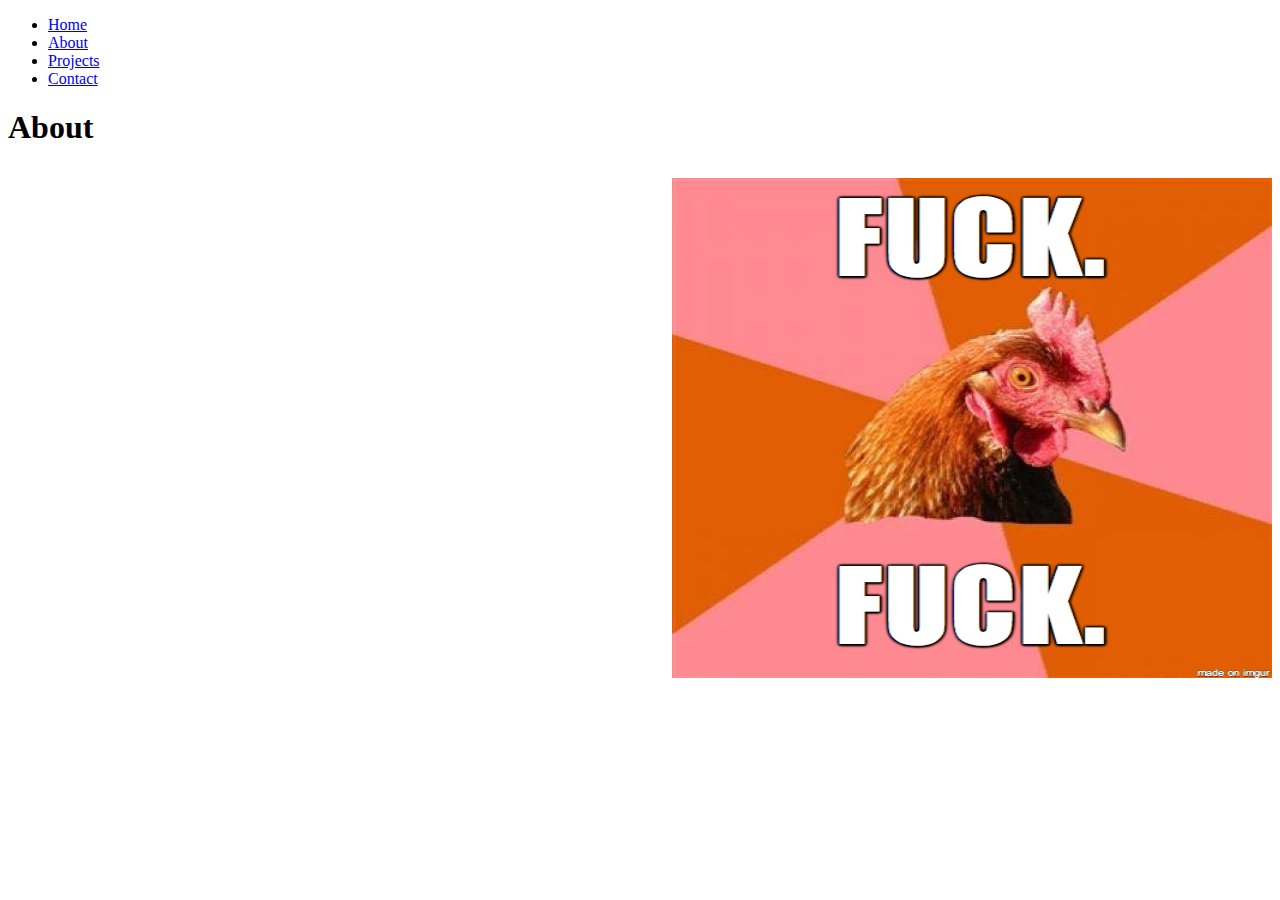
<file: html_css/my_portfolio/about.html>
<!DOCTYPE html>
<html lang="en">
    <head>
        <meta charset="UTF-8">
        <title></title>
    </head>
    <body>
    	<nav>
    		<ul>
    			<li><a href="home.html">Home</a></li>
    			<li><a href="about.html">About</a></li>
    			<li><a href="Projects.html">Projects</a></li>
    			<li><a href="Contact.html">Contact</a></li>
    		</ui>
    	</nav>
    	<h1>About<h1>
    		<p><img src="images/rooster.png" height= "500" width="600" alt="My Favorite Meme" title-"the best meme ever"  align="right"/> </p>
    </body>
</html>
</file>
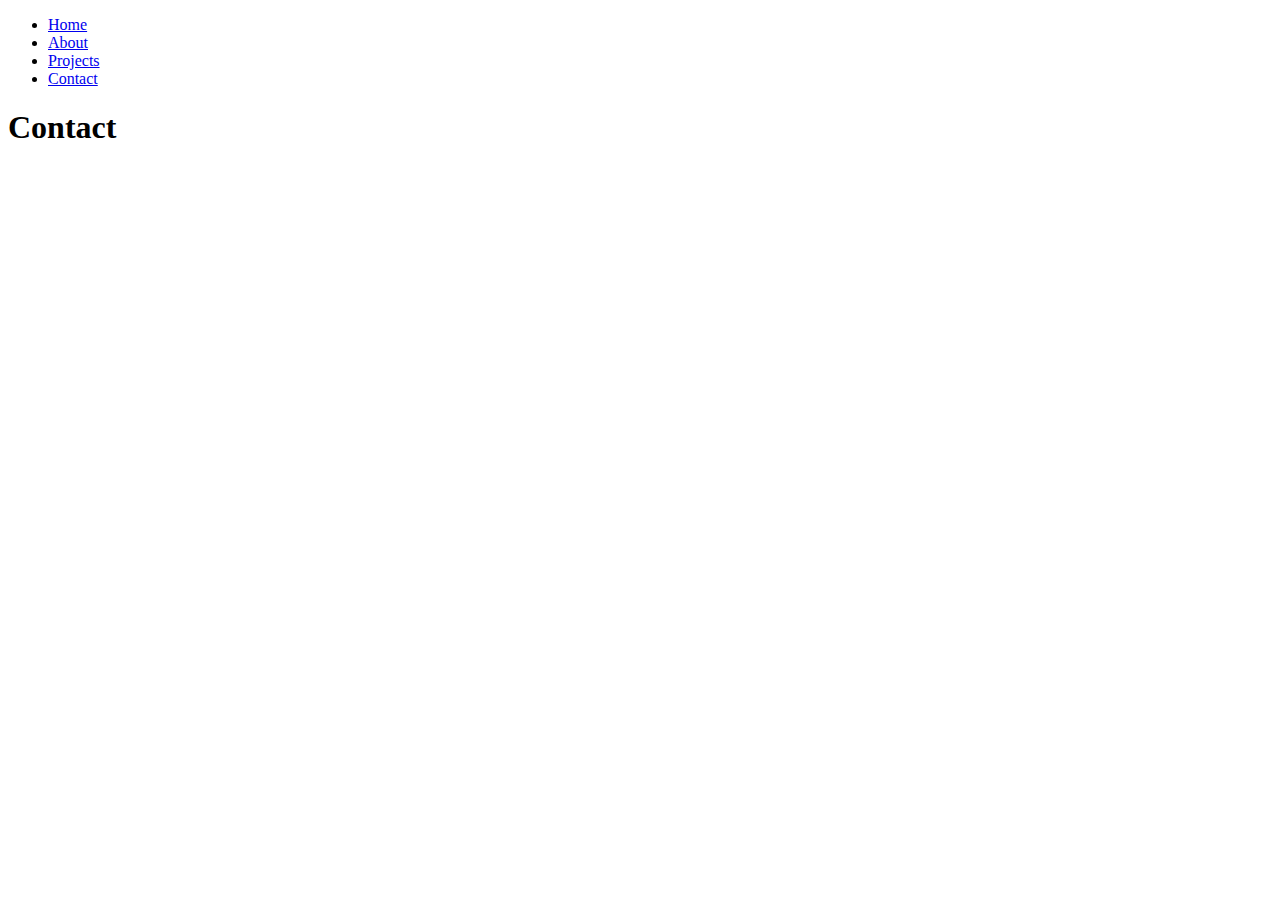
<file: html_css/my_portfolio/contact.html>
<!DOCTYPE html>
<html lang="en">
    <head>
        <meta charset="UTF-8">
        <title></title>
    </head>
    <body>
    	<nav>
    		<ul>
    			<li><a href="index.html">Home</a></li>
    			<li><a href="about.html">About</a></li>
    			<li><a href="Projects.html">Projects</a></li>
    			<li><a href="Contact.html">Contact</a></li>
    		</ui>
    	</nav>
    	<h1>Contact</h1>
    		<p><iframe src="https://www.google.com/maps/embed?pb=!1m18!1m12!1m3!1d440898.392331052!2d-97.75340140000004!3d30.3077609!2m3!1f0!2f0!3f0!3m2!1i1024!2i768!4f13.1!3m3!1m2!1s0x8644b599a0cc032f%3A0x5d9b464bd469d57a!2sAustin%2C+TX!5e0!3m2!1sen!2sus!4v1400203350686" width="600" height="450" frameborder="0" style="border:0"></iframe></p>
    </body>
</html>
</file>
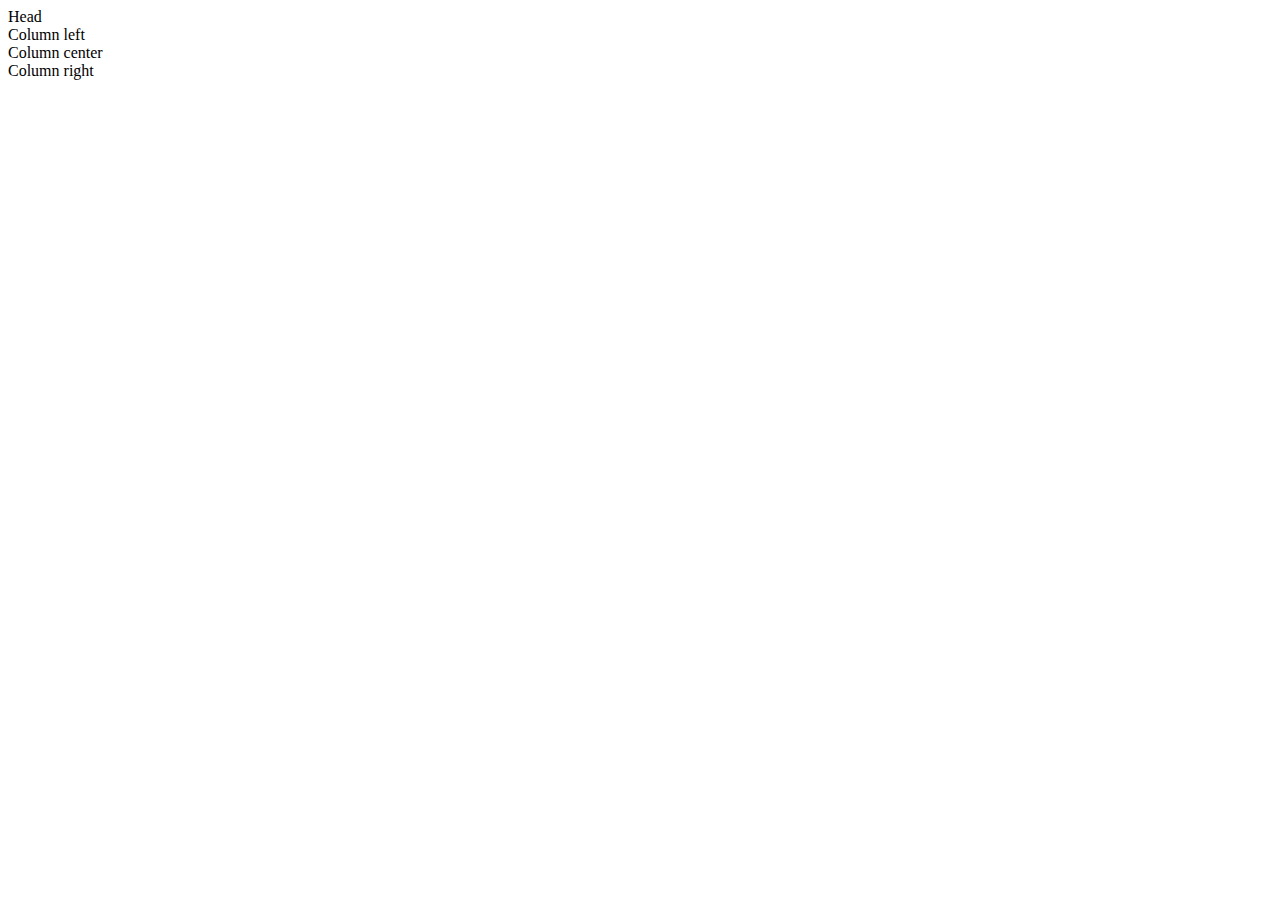
<file: html_css/my_portfolio/floats.html>
<!DOCTYPE html>
<html lang="en">
    <head>
        <meta charset="UTF-8">
        <title></title>
        <link rel="stylesheet" type="text/css" href="file:///Users/Aaron/code/mks/html_css/my_portfolio/stylesheets/floats.css"/>
    </head>
    <body>

    
   <div class="header">Head</div>
   <div class="left">Column left</div>
   <div class="center">Column center</div>
   <div class="right">Column right</div>

    </body>
</html>
</file>
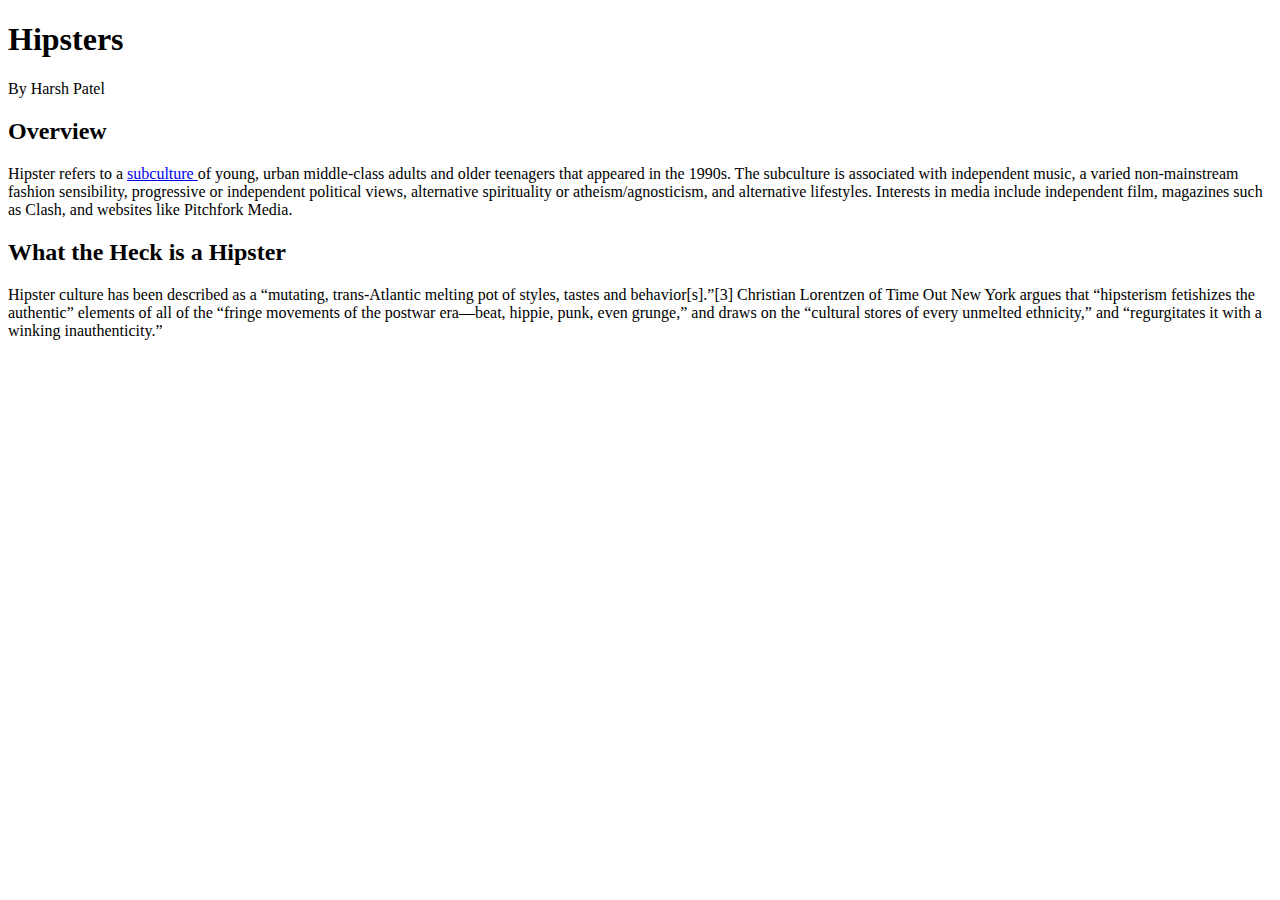
<file: html_css/my_portfolio/hipster_thesis.html>
<!DOCTYPE html>
<html lang="en">
    <head>
        <meta charset="UTF-8">
        <title>Hipster Thesis</title>
        <link rel="stylesheet" type="text/css" href="file:///Users/Aaron/code/mks/html_css/my_portfolio/stylesheets/thesis_style.css"/>
       
    </head>
    <body>
    	<h1>Hipsters</h1>
   			<p class="harsh">By Harsh Patel</p>

   		<h2>Overview</h2>
   			<p>Hipster refers to a <a href="http://en.wikipedia.org/wiki/Subculture"/>subculture </a>of young, urban middle-class adults and older teenagers that appeared in the 1990s. The subculture is associated with independent music, a varied non-mainstream fashion sensibility, progressive or independent political views, alternative spirituality or atheism/agnosticism, and alternative lifestyles. Interests in media include independent film, magazines such as Clash, and websites like Pitchfork Media.</p>

   		<h2>What the Heck is a Hipster</h2>
   			<p>Hipster culture has been described as a “mutating, trans-Atlantic melting pot of styles, tastes and behavior[s].”[3] Christian Lorentzen of Time Out New York argues that “hipsterism fetishizes the authentic” elements of all of the “fringe movements of the postwar era—beat, hippie, punk, even grunge,” and draws on the “cultural stores of every unmelted ethnicity,” and “regurgitates it with a winking inauthenticity.”</p>	
    </body>
</html>
</file>
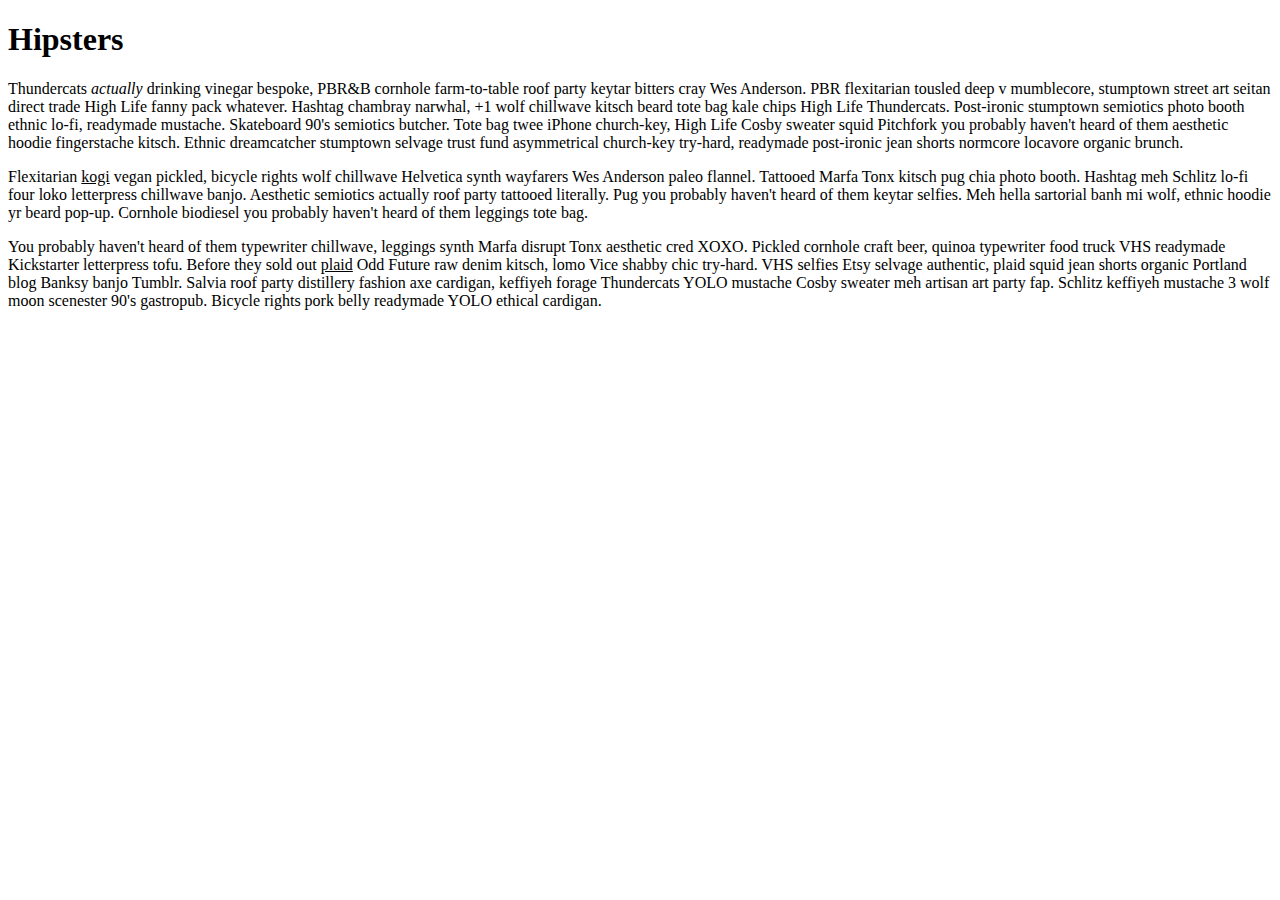
<file: html_css/my_portfolio/hipsters.html>
<!DOCTYPE html>
<html lang="en">
    <head>
        <meta charset="UTF-8">
        <title></title>
        <link rel="stylesheet" type="text/css" href="file:///Users/Aaron/code/mks/html_css/my_portfolio/stylesheets/hip_style.css">
    </head>
    <body>
    	<h1>Hipsters</h1>
    	<p class="first">Thundercats <em>actually</em> drinking vinegar bespoke, PBR&B cornhole farm-to-table roof party keytar bitters cray Wes Anderson. PBR flexitarian tousled deep v mumblecore, stumptown street art seitan direct trade High Life fanny pack whatever. Hashtag chambray narwhal, +1 wolf chillwave kitsch beard tote bag kale chips High Life Thundercats. Post-ironic stumptown semiotics photo booth ethnic lo-fi, readymade mustache. Skateboard 90's semiotics butcher. Tote bag twee iPhone church-key, High Life Cosby sweater squid Pitchfork you probably haven't heard of them aesthetic hoodie fingerstache kitsch. Ethnic dreamcatcher stumptown selvage trust fund asymmetrical church-key try-hard, readymade post-ironic jean shorts normcore locavore organic brunch.</p>

		<p class="second">Flexitarian <u>kogi</u> vegan pickled, bicycle rights wolf chillwave Helvetica synth wayfarers Wes Anderson paleo flannel. Tattooed Marfa Tonx kitsch pug chia photo booth. Hashtag meh Schlitz lo-fi four loko letterpress chillwave banjo. Aesthetic semiotics actually roof party tattooed literally. Pug you probably haven't heard of them keytar selfies. Meh hella sartorial banh mi wolf, ethnic hoodie yr beard pop-up. Cornhole biodiesel you probably haven't heard of them leggings tote bag.</p>

		<p class="third">You probably haven't heard of them typewriter chillwave, leggings synth Marfa disrupt Tonx aesthetic cred XOXO. Pickled cornhole craft beer, quinoa typewriter food truck VHS readymade Kickstarter letterpress tofu. Before they sold out <u>plaid</u> Odd Future raw denim kitsch, lomo Vice shabby chic try-hard. VHS selfies Etsy selvage authentic, plaid squid jean shorts organic Portland blog Banksy banjo Tumblr. Salvia roof party distillery fashion axe cardigan, keffiyeh forage Thundercats YOLO mustache Cosby sweater meh artisan art party fap. Schlitz keffiyeh mustache 3 wolf moon scenester 90's gastropub. Bicycle rights pork belly readymade YOLO ethical cardigan.<p>
    </body>
</html>
</file>
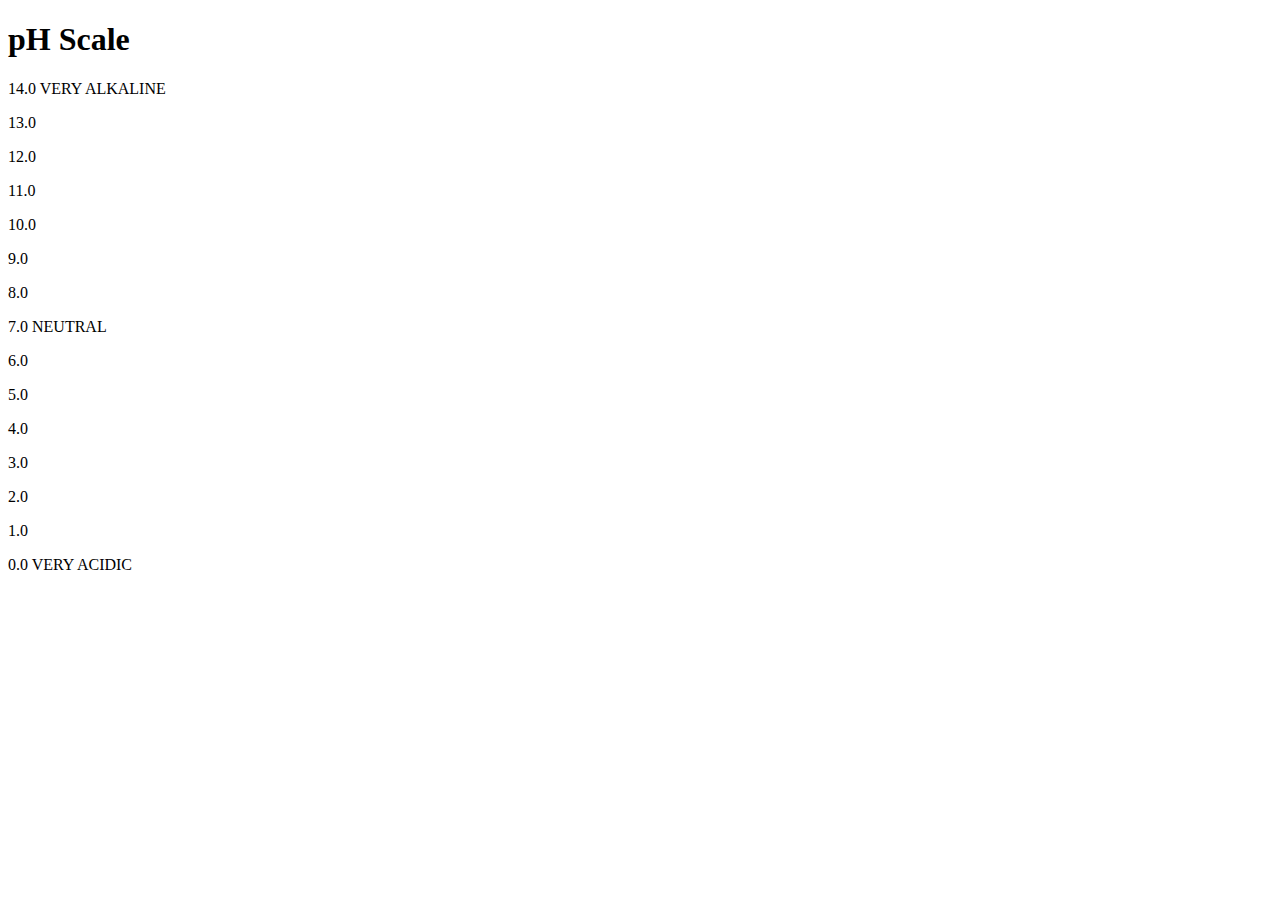
<file: html_css/my_portfolio/ph.html>
<!DOCTYPE html>
<html lang="en">
    <head>
        <meta charset="UTF-8">
        <title></title>
        <link rel="stylesheet" type="text/css" href="file:///Users/Aaron/code/mks/html_css/my_portfolio/stylesheets/ph_style.css"/>
    </head>
    <body>

    	<h1>pH Scale</h1>
    		<p class="fourteen">14.0 VERY ALKALINE</p>
    		<p class="thirteen">13.0</p>
    		<p class="twelve">12.0</p>
    		<p class="eleven">11.0</p>
    		<p class="ten">10.0</p>
    		<p class="nine">9.0</p>
    		<p class="eight">8.0</p>
    		<p class="seven">7.0 <span>NEUTRAL</span></p>
    		<p class="six">6.0</p>
    		<p class="five">5.0</p>
    		<p class="four">4.0</p>
    		<p class="three">3.0</p>
    		<p class="two">2.0</p>
    		<p class="one">1.0</p>
    		<p class="zero">0.0 VERY ACIDIC</p>

    </body>
</html>
</file>
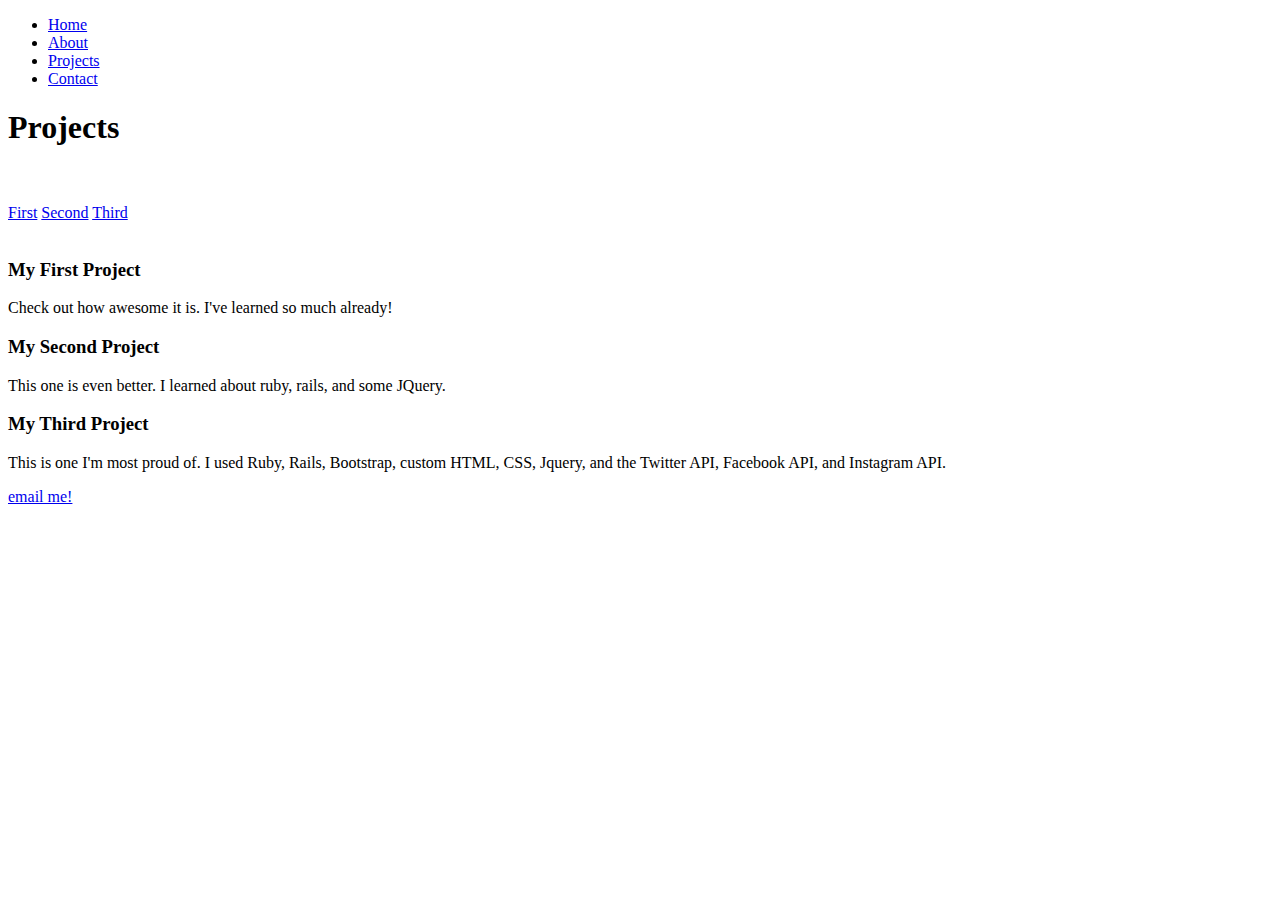
<file: html_css/my_portfolio/projects.html>
<!DOCTYPE html>
<html lang="en">
    <head>
        <meta charset="UTF-8">
        <title></title>
    </head>
    <body>
    	<nav>
    		<ul>
    			<li><a href="index.html">Home</a></li>
    			<li><a href="about.html">About</a></li>
    			<li><a href="Projects.html">Projects</a></li>
    			<li><a href="Contact.html">Contact</a></li>
    		</ui>
    	</nav>
    	<h1>Projects</h1><br>
    	<br>
    	<a href="#first">First</a> <a href="#Second">Second</a> <a href="#Third">Third</a>
    	<br>
    	<br>
    	<h3><a id="first">My First Project</a></h3>
    		<p>Check out how awesome it is. I've learned so much already!</p>

    	<h3><a id="Second">My Second Project</a></h3>
    		<p>This one is even better. I learned about ruby, rails, and some JQuery.</p>

    	<h3><a id="Third">My Third Project</a></h3>
    		<p>This is one I'm most proud of. I used Ruby, Rails, Bootstrap, custom HTML, CSS, Jquery, and the Twitter API, Facebook API, and Instagram API.</a>

    	<p><a href="mailto:aacase@gmail.com?subject=Saw your Page!">email me!</a></p>

    </body>
</html>
</file>
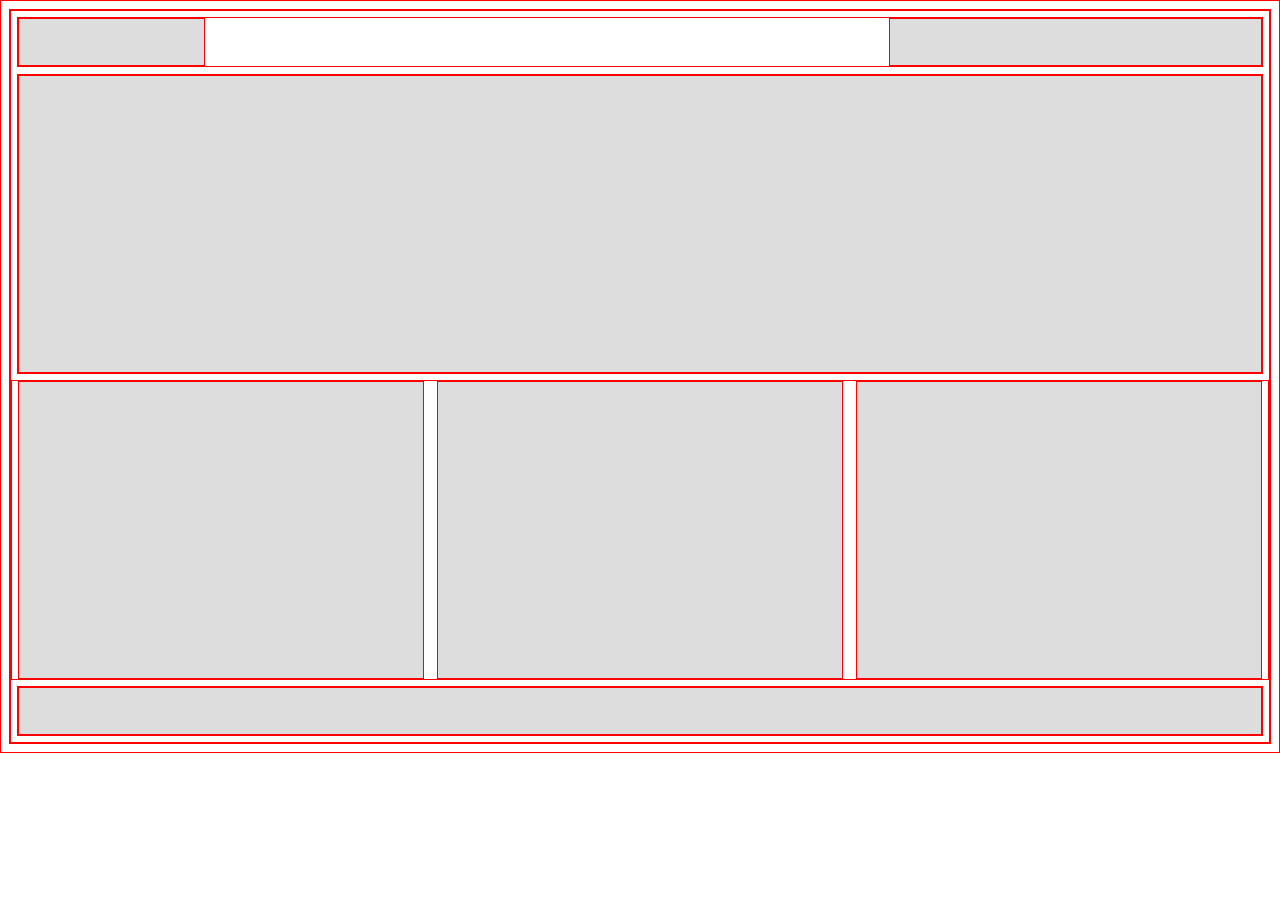
<file: stylesheets/squares/contact.html>
<!DOCTYPE html>
<html lang="en">
    <head>
        <meta charset="utf-8">
        <meta http-equiv="X-UA-Compatible" content="IE=edge">
        <title>Contact US</title>
        <meta name="description" content="">
        <meta name="viewport" content="width=device-width, initial-scale=1">
        <link rel="stylesheet" href="style.css">
        <link rel="stylesheet" href="clearfix.css">
        <style type="text/css">
           * {
             border: 1px solid red;
             -moz-box-sizing: border-box;
             -webkit-box-sizing: border-box;
             box-sizing: border-box;\
         	}
        </style>
    </head>
    <body>
      <div class="wrapper">
      	<div class="header wrapper">
      		<div class='logo'></div>
      		<div class='navbar'></div>
      	</div>
      	<div class='herowrapper'>
      		<div class='hero'></div>
      	</div>
      	<div class='features wrapper'>
      		
      		<div class="third"></div>
      		<div class='third'></div>
      		<div class='third'></div>
      	</div>
      	<div class='footer wrapper'>
			<div class='footerbox'></div>
      	</div>
      </div>
    </body>
</html>
</file>
<file: stylesheets/squares/style.css>
.wrapper{
	width:100%;

}
.logo, .navbar{
	float: left;
	/*display: inline-block;*/
	background-color: #dddddd;
	height: 100%;
}
.logo{
	width: 15%;
}
.navbar{
	margin-left: 55%;
	width: 30%;
}

.header, .footer{
	width: 99%;
	margin:1% auto;
	height: 50px;
}
.hero, .footerbox{
	background-color: #dddddd;
	height: 100%;
}
.third{
	width: 32.333%;
	background-color: #dddddd;
	float: left;
	height: 100%;
	margin: 0 0.5% 0 0.5%;
	
}

.herowrapper, .features{
	height: 300px;
}
.header, .herowrapper, .features, .footer{
	margin: 0.5%;
}
.features{
	margin: 0 auto;
	width: 100%;
}
.footer{
	margin-top: 0.5%;
}
</file>
<file: stylesheets/squares/clearfix.css>
/**
 * For modern browsers
 * 1. The space content is one way to avoid an Opera bug when the
 *    contenteditable attribute is included anywhere else in the document.
 *    Otherwise it causes space to appear at the top and bottom of elements
 *    that are clearfixed.
 * 2. The use of `table` rather than `block` is only necessary if using
 *    `:before` to contain the top-margins of child elements.
 */
.cf:before, .wrapper
.cf:after, .wrapper {
    content: " "; /* 1 */
    display: table; /* 2 */
}

.cf:after, .wrapper {
    clear: both;
}

/**
 * For IE 6/7 only
 * Include this rule to trigger hasLayout and contain floats.
 */
.cf, .wrapper {
    *zoom: 1;
}
</file>
